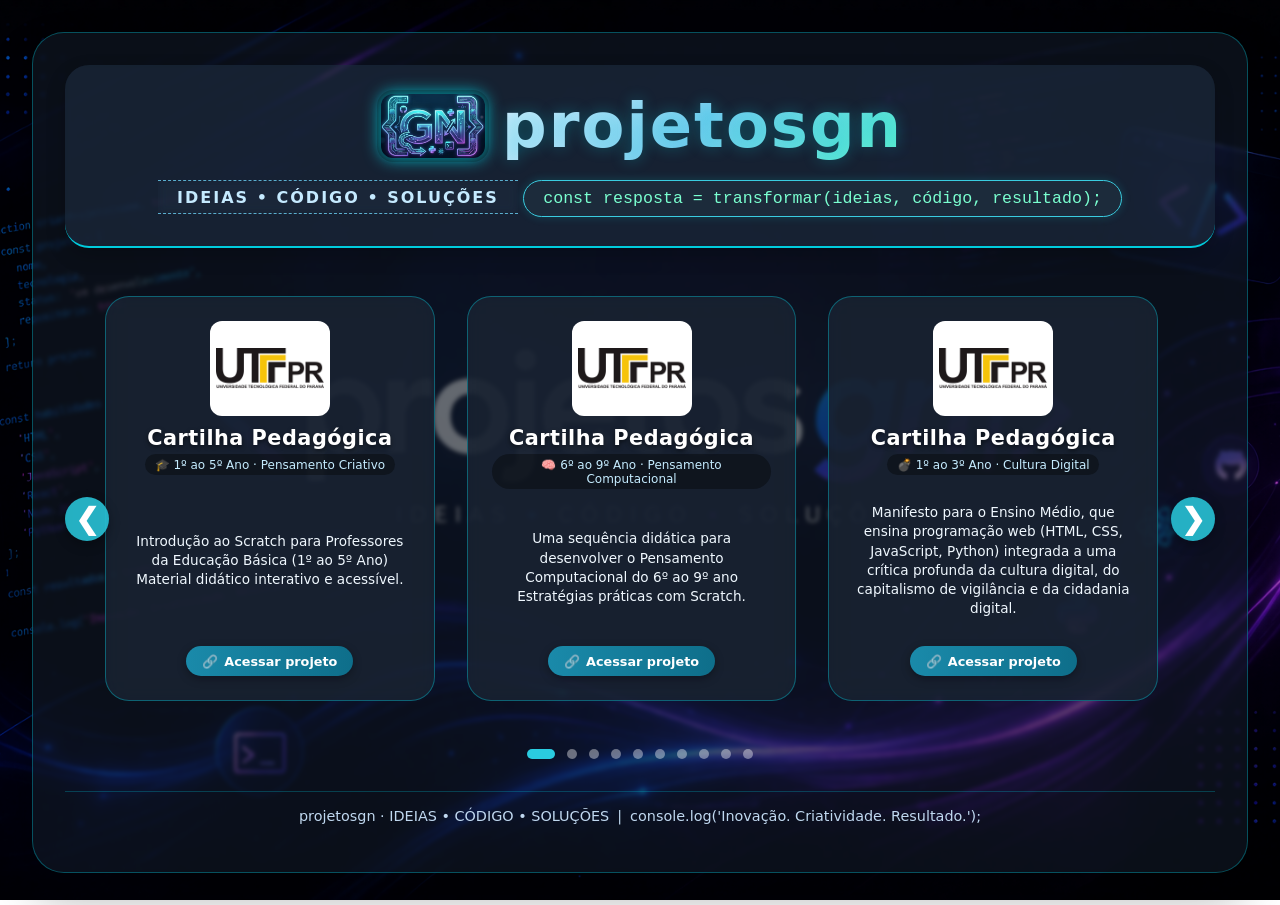
<file: index.html>
<!DOCTYPE html>
<!--
    ===================================================================
    projetosgn · Portfólio de Soluções
    ===================================================================
    Objetivo:
        Apresentar projetos de tecnologia e inovação em um formato
        de carrossel interativo. O foco está no pensamento computacional,
        código limpo e soluções transformadoras. Cada slide representa
        um projeto ou seção institucional, com navegação por botões
        e indicadores visuais.
        
        🆕 VERSÃO CARROSSEL ATUALIZADA: Adotado sistema de scroll suave
        com navegação por setas e indicadores clicáveis.
        
    Autor : Gisele Nunes
    Data  : 2026 (Atualizado com sistema de carrossel estilo projetosrb)
    ===================================================================
-->

<html lang="pt-BR">

<head>
    <meta charset="UTF-8">
    <meta name="viewport" content="width=device-width, initial-scale=1.0, viewport-fit=cover">
    <title>projetosgn · Portfólio de Soluções</title>
    <link rel="stylesheet" href="assets/css/style.css">
</head>

<body>
    <div class="wrapper">
        <div class="hero">
            <div class="logo-titulo">
                <img src="assets/images/logo_projetosgn_2.png" alt="logo projetosgn" class="logo-simbolo"
                    onerror="this.style.display='none'">
                <h1>projetosgn</h1>
            </div>
            <div class="tagline">IDEIAS • CÓDIGO • SOLUÇÕES</div>
            <div class="code-snippet">
                const resposta = transformar(ideias, código, resultado);
            </div>
        </div>

        <!-- CARROSSEL ATUALIZADO - Sistema de scroll suave -->
        <div class="carrossel-container">
            <div class="carrossel-slides" id="carrosselSlides">

                <div class="carrossel-item">
                    <div class="card-projeto">
                        <img src="assets/images/UTFPR_logo.png" alt="Logo UTFPR" class="logo-projeto"
                            onerror="this.src='https://placehold.co/140x110?text=UTFPR'">
                        <h3>Cartilha Pedagógica</h3>
                        <div class="desc-curta">🎓 1º ao 5º Ano · Pensamento Criativo</div>
                        <div class="descricao-principal">
                            Introdução ao Scratch para Professores da Educação Básica (1º ao 5º Ano)<br>
                            Material didático interativo e acessível.
                        </div>
                        <a href="https://barbosa-rodrigo-1979.github.io/scratch-na-educacao-basica/" class="btn-projeto"
                            target="_blank" rel="noopener noreferrer">
                            <span>🔗</span> Acessar projeto
                        </a>
                    </div>
                </div>

                <div class="carrossel-item">
                    <div class="card-projeto">
                        <img src="assets/images/UTFPR_logo.png" alt="Logo UTFPR" class="logo-projeto"
                            onerror="this.src='https://placehold.co/140x110?text=UTFPR'">
                        <h3>Cartilha Pedagógica</h3>
                        <div class="desc-curta">🧠 6º ao 9º Ano · Pensamento Computacional</div>
                        <div class="descricao-principal">
                            Uma sequência didática para desenvolver o Pensamento Computacional do 6º ao 9º ano<br>
                            Estratégias práticas com Scratch.
                        </div>
                        <a href="https://barbosa-rodrigo-1979.github.io/scratch-na-educacao-basica-2/"
                            class="btn-projeto" target="_blank" rel="noopener noreferrer">
                            <span>🔗</span> Acessar projeto
                        </a>
                    </div>
                </div>

                <div class="carrossel-item">
                    <div class="card-projeto">
                        <img src="assets/images/UTFPR_logo.png" alt="Logo UTFPR" class="logo-projeto"
                            onerror="this.src='https://barbosa-rodrigo-1979.github.io/revolucao_digital/'">
                        <h3>Cartilha Pedagógica</h3>
                        <div class="desc-curta">💣 1º ao 3º Ano · Cultura Digital</div>
                        <div class="descricao-principal">
                            Manifesto para o Ensino Médio, que ensina programação web (HTML, CSS, JavaScript, Python)
                            integrada
                            a uma crítica profunda da cultura digital, do capitalismo de vigilância e da cidadania
                            digital.
                        </div>
                        <a href="https://barbosa-rodrigo-1979.github.io/revolucao_digital/" class="btn-projeto"
                            target="_blank" rel="noopener noreferrer">
                            <span>🔗</span> Acessar projeto
                        </a>
                    </div>
                </div>

                <div class="carrossel-item card-projeto">
                    <!-- Logo da Cartilha Robótica; classe adicional para fundo preto caso necessário no CSS -->
                        <img src="assets/images/UTFPR_logo.png" alt="Logo UTFPR" class="logo-projeto"
                            onerror="this.src='https://barbosa-rodrigo-1979.github.io/revolucao_digital/'">
                    <h3>Cartilha Pedagógica</h3>
                    <div class="desc-curta">🎓 1º ao 5º Ano · Despertar da robótica </div>
                    <div class="descricao-principal">
                        Introdução a robótica para Professores da Educação Básica (1º ao 5º Ano)<br>
                        Material didático interativo e acessível.
                    </div>
                    <a href="https://barbosa-rodrigo-1979.github.io/projeto_cartilha_robotica/index.html"
                        class="btn-projeto" target="_blank" rel="noopener noreferrer">
                        <i>🔗</i> Acessar projeto
                    </a>
                </div>

                                           <div class="carrossel-item">
                    <div class="card-projeto">
                        <img src="assets/images/UTFPR_logo.png" alt="Logo UTFPR" class="logo-projeto"
                            onerror="this.src='https://barbosa-rodrigo-1979.github.io/revolucao_digital/'">
                        <h3>Cartilha Pedagógica</h3>
                        <div class="desc-curta">💣 Projeto - Sogra 180º</div>
                        <div class="descricao-principal">
                           O Projeto Sogra 180º é um kit didático embarcado que junta Arduino Uno, HC-SR04, servo SG90 e outras surpresas; basicamente uma sogra eletrônica que enxerga longe e reclama em 180 graus.
                        </div>
                        <a href="https://barbosa-rodrigo-1979.github.io/sogra_180-/" class="btn-projeto"  
                            target="_blank" rel="noopener noreferrer">
                            <span>🔗</span> Acessar projeto
                        </a>
                    </div>
                </div>

                <div class="carrossel-item">
                    <div class="card-projeto">
                        <img src="assets/images/UTFPR_logo.png" alt="Logo UTFPR" class="logo-projeto"
                            onerror="this.src='https://barbosa-rodrigo-1979.github.io/revolucao_digital/'">
                        <h3>Controle Arduino</h3>
                        <div class="desc-curta">💣 Aplicativo para Controle de Projetos com Arduino</div>
                        <div class="descricao-principal">
                           O ControleArduino é um aplicativo para dispositivos Android desenvolvido para facilitar a interação e o controle de projetos eletrônicos que utilizam a plataforma Arduino. 
                        </div>
                        <a href="https://barbosa-rodrigo-1979.github.io/ControleArduino/" class="btn-projeto"
                            target="_blank" rel="noopener noreferrer">
                            <span>🔗</span> Acessar projeto
                        </a>
                    </div>
                </div>

                <div class="carrossel-item">
                    <div class="card-projeto">
                        <img src="assets/images/logo_ODS_3.png" alt="ODS na Escola"
                            class="logo-projeto logo-fundo-preto"
                            onerror="this.src='https://placehold.co/140x110?text=ODS+Escola&bg=1a8aaa&textColor=white'">
                        <h3>ODS na Escola</h3>
                        <div class="desc-curta">🌍 Ensino Médio · Agenda 2030</div>
                        <div class="descricao-principal">
                            Projeto interdisciplinar para a rede pública estadual do Paraná<br>
                            Conectando juventude, cidadania e os Objetivos de Desenvolvimento Sustentável da ONU.
                        </div>
                        <a href="https://giselenunes.github.io/sustentabilidade_ods/" class="btn-projeto"
                            target="_blank" rel="noopener noreferrer">
                            <span>🌐</span> Acessar ODS na Escola
                        </a>
                    </div>
                </div>

                <div class="carrossel-item">
                    <div class="card-projeto">
                        <img src="assets/images/logo_fofoqueiro.png" alt="Robô Fofoqueiro"
                            class="logo-projeto logo-fundo-preto"
                            onerror="this.src='https://placehold.co/140x110?text=🤖+FOFOQUEIRO&bg=111111&textColor=00ccdd'">
                        <h3>🤖 Robô Fofoqueiro</h3>
                        <div class="desc-curta">🎙️ IA · Acessibilidade · Ensino Médio</div>
                        <div class="descricao-principal">
                            Assistente robótico com personalidade excêntrica que traduz sons ambientes em alertas
                            visuais, textuais e emocionais.<br>
                            Projeto integrador com Python, Visão Computacional, sensores de áudio e IA generativa com
                            gírias paranaenses.
                        </div>
                        <a href="https://giselenunes.github.io/projeto-integrador/" class="btn-projeto" target="_blank"
                            rel="noopener noreferrer">
                            <span>🤖</span> Conhecer projeto
                        </a>
                    </div>
                </div>

                <div class="carrossel-item">
                    <div class="card-projeto">
                        <img src="assets/images/logo_projetosgn_6.png" alt="Gisele Nunes"
                            class="logo-projeto logo-fundo-preto"
                            onerror="this.src='https://placehold.co/140x110?text=GN'">
                        <h3>Bio</h3>
                        <div class="desc-curta">👤 Institucional · Criadora</div>
                        <div class="descricao-principal">
                            Conheça a trajetória, formação acadêmica e filosofia de trabalho<br>
                            de Gisele Nunes, idealizadora do projetosgn.
                        </div>
                        <a href="pages/bio.html" class="btn-projeto">
                            <span>👤</span> Conhecer criadora
                        </a>
                    </div>
                </div>

                <div class="carrossel-item">
                    <div class="card-projeto">
                        <img src="assets/images/logo_projetosgn_6.png" alt="Logo projetosgn"
                            class="logo-projeto logo-fundo-preto"
                            onerror="this.src='https://placehold.co/140x110?text=projetosgn'">
                        <h3>Novos Horizontes</h3>
                        <div class="desc-curta">🚀 Em breve · inovação</div>
                        <div class="descricao-principal">
                            Reservado para projetos futuros<br>
                            Novas soluções, tecnologias emergentes e ideias em evolução.
                        </div>
                        <button class="btn-projeto" id="btnProjetoFuturo">
                            <span>✨</span> Em desenvolvimento
                        </button>
                    </div>
                </div>
            </div>

            <button class="carrossel-btn carrossel-btn-prev" id="btnPrev" aria-label="Projeto anterior">
                ❮
            </button>

            <button class="carrossel-btn carrossel-btn-next" id="btnNext" aria-label="Próximo projeto">
                ❯
            </button>

            <div class="carrossel-indicadores" id="carrosselIndicadores"></div>
        </div>

        <div class="footer">
            <span>projetosgn · IDEIAS • CÓDIGO • SOLUÇÕES</span>
            <span>|</span>
            <span>console.log('Inovação. Criatividade. Resultado.');</span>
        </div>
    </div>

    <script src="assets/js/script.js"></script>
</body>

</html>
</file>
<file: assets/css/style.css>
/*===================================================================
    Titulo do documento: Estilos CSS para Portfólio de Projetos - Gisele Nunes
    ===================================================================
    Objetivo:
        Este arquivo define todos os estilos visuais para o site de portfólio,
        incluindo layout do carrossel de projetos, página sobre, efeitos de vidro
        (glassmorphism), responsividade e animações. Garante uma experiência
        visual moderna, legível e consistente em diferentes dispositivos.
        
        🆕 VERSÃO CARROSSEL ATUALIZADA: Estilos adaptados para scroll suave
        com navegação por setas e indicadores clicáveis (sistema projetosrb).
        
    Autor : Gisele Nunes
    Data  : 2026 (Atualizado com sistema de carrossel estilo projetosrb)
===================================================================*/

/* ==========================================================================
   1. RESET E CONFIGURAÇÕES GLOBAIS
   ========================================================================== */

* {
    margin: 0;
    padding: 0;
    box-sizing: border-box;
}

body {
    font-family: 'Inter', 'Segoe UI', system-ui, -apple-system, sans-serif;
    background-image: url('../images/fundo_projetosgn.png');
    background-size: cover;
    background-position: center;
    background-repeat: no-repeat;
    background-attachment: fixed;
    min-height: 100vh;
    display: flex;
    align-items: center;
    justify-content: center;
    padding: 2rem;
    position: relative;
}

body::before {
    content: "";
    position: fixed;
    top: 0;
    left: 0;
    right: 0;
    bottom: 0;
    background: rgba(0, 0, 0, 0.3);
    z-index: 0;
}

/* ==========================================================================
   2. ESTRUTURA PRINCIPAL (WRAPPER)
   ========================================================================== */

.wrapper {
    position: relative;
    z-index: 2;
    max-width: 1400px;
    width: 100%;
    background: rgba(20, 30, 45, 0.5);
    backdrop-filter: blur(2px);
    border-radius: 2rem;
    padding: 2rem;
    box-shadow: 0 25px 45px rgba(0, 0, 0, 0.3);
    border: 1px solid rgba(0, 180, 200, 0.4);
}

/* ==========================================================================
   3. SEÇÃO HERO (CABEÇALHO DE APRESENTAÇÃO)
   ========================================================================== */

.hero {
    text-align: center;
    margin-bottom: 2rem;
    padding: 1.5rem 1rem;
    background: rgba(30, 45, 65, 0.55);
    backdrop-filter: blur(4px);
    border-radius: 1.5rem;
    border-bottom: 2px solid #00ccdd;
    position: relative;
    overflow: hidden;
    box-shadow: 0 8px 20px rgba(0, 0, 0, 0.2);
}

.logo-titulo {
    display: flex;
    align-items: center;
    justify-content: center;
    gap: 0.8rem;
    flex-wrap: wrap;
    margin-bottom: 0.3rem;
}

.logo-simbolo {
    height: 72px;
    width: auto;
    filter: drop-shadow(0 0 8px #00ccdd);
    transition: transform 0.3s ease;
    border-radius: 16px;
    background: rgba(0, 0, 0, 0.2);
    padding: 4px;
}

.logo-simbolo:hover {
    transform: scale(1.02);
}

h1 {
    font-size: 3.9rem;
    background: linear-gradient(135deg, #e0f0ff, #7accee, #5aeecc);
    background-clip: text;
    -webkit-background-clip: text;
    color: transparent;
    letter-spacing: 2px;
    font-weight: 700;
    text-shadow: 0 0 15px rgba(0, 200, 220, 0.3);
}

.tagline {
    font-size: 1rem;
    letter-spacing: 2px;
    color: #c5eaff;
    font-weight: 600;
    margin: 0.5rem 0;
    border-top: 1px dashed #5aaece;
    border-bottom: 1px dashed #5aaece;
    display: inline-block;
    padding: 0.4rem 1.2rem;
    backdrop-filter: blur(4px);
}

.code-snippet {
    background: rgba(30, 46, 62, 0.8);
    padding: 0.5rem 1.2rem;
    border-radius: 40px;
    display: inline-block;
    font-family: 'Courier New', monospace;
    color: #7affd0;
    font-size: 1.04rem;
    border: 1px solid #3acce0;
    margin-top: 0.8rem;
    box-shadow: 0 0 10px rgba(0, 200, 210, 0.2);
    font-weight: 500;
}

/* ==========================================================================
   4. BOTÃO DE VOLTAR (PÁGINA SOBRE)
   ========================================================================== */

.btn-voltar {
    display: inline-flex;
    align-items: center;
    gap: 8px;
    background: rgba(30, 55, 75, 0.85);
    backdrop-filter: blur(8px);
    color: #c5ecff;
    text-decoration: none;
    padding: 0.6rem 1.2rem;
    border-radius: 40px;
    font-size: 0.9rem;
    font-weight: 500;
    transition: all 0.3s ease;
    border: 1px solid rgba(42, 204, 224, 0.4);
    margin-bottom: 1.5rem;
}

.btn-voltar:hover {
    background: rgba(42, 204, 224, 0.85);
    color: #1a2a3a;
    border-color: white;
    transform: translateX(-4px);
}

.btn-voltar span {
    font-size: 1.2rem;
}

/* ==========================================================================
   5. CARROSSEL DE PROJETOS - SISTEMA DE SCROLL SUAVE (ESTILO PROJETOSRB)
   ========================================================================== */

.carrossel-container {
    position: relative;
    margin: 2rem 0;
    padding: 0 2.5rem;
}

.carrossel-slides {
    display: flex;
    overflow-x: auto;
    scroll-snap-type: x mandatory;
    gap: 2rem;
    padding: 1rem 0.5rem;
    scroll-behavior: smooth;
    -webkit-overflow-scrolling: touch;
    scrollbar-width: thin;
    scrollbar-color: #2acce0 rgba(255, 255, 255, 0.2);
}

.carrossel-slides::-webkit-scrollbar {
    height: 8px;
}

.carrossel-slides::-webkit-scrollbar-track {
    background: rgba(255, 255, 255, 0.2);
    border-radius: 10px;
}

.carrossel-slides::-webkit-scrollbar-thumb {
    background: #2acce0;
    border-radius: 10px;
}

.carrossel-item {
    flex: 0 0 calc(33.333% - 1.35rem);
    min-width: 280px;
    scroll-snap-align: start;
    transition: transform 0.3s ease, opacity 0.3s ease;
}

.carrossel-item:hover {
    transform: scale(1.02);
}

.card-projeto {
    background: rgba(25, 35, 50, 0.85);
    backdrop-filter: blur(12px);
    border-radius: 1.5rem;
    padding: 1.5rem;
    border: 1px solid rgba(0, 200, 220, 0.4);
    transition: all 0.3s ease;
    text-align: center;
    height: 100%;
    display: flex;
    flex-direction: column;
    align-items: center;
    width: 100%;
    min-height: 400px;
    justify-content: space-between;
}

.card-projeto:hover {
    border-color: #00ddff;
    box-shadow: 0 0 20px rgba(0, 200, 230, 0.25);
    transform: translateY(-3px);
    background: rgba(30, 42, 60, 0.9);
}

.logo-projeto {
    width: 120px;
    height: 95px;
    object-fit: contain;
    margin-bottom: 0.6rem;
    border-radius: 12px;
    padding: 6px;
    display: block;
    margin-left: auto;
    margin-right: auto;
}

.logo-projeto[src*="UTFPR_logo"] {
    background: #ffffff;
}

.logo-projeto[src*="logo_projetosgn_6"] {
    background: #000000;
}

.logo-projeto:not([src*="UTFPR_logo"]):not([src*="logo_ODS_3"]) {
    background: #000000;
}

.logo-projeto[src*="logo_ODS_3"] {
    background: #ffffff !important;
    padding: 6px;
    object-fit: contain;
}

h3 {
    font-size: 1.3rem;
    color: #ffffff;
    margin-bottom: 0.3rem;
    font-weight: 700;
    text-shadow: 0 2px 4px rgba(0, 0, 0, 0.5);
    letter-spacing: 0.5px;
}

.desc-curta {
    font-size: 0.75rem;
    color: #c5ecff;
    background: rgba(0, 0, 0, 0.35);
    display: inline-block;
    padding: 0.2rem 0.6rem;
    border-radius: 50px;
    margin-bottom: 0.6rem;
    font-weight: 500;
}

.descricao-principal {
    color: #f0f8ff;
    line-height: 1.4;
    margin: 0.6rem 0;
    font-size: 0.85rem;
    font-weight: 500;
    flex: 1;
    display: flex;
    align-items: center;
}

.btn-projeto {
    display: inline-flex;
    align-items: center;
    justify-content: center;
    gap: 6px;
    background: linear-gradient(95deg, #1a8aaa, #0e6e8a);
    border: none;
    padding: 0.45rem 1rem;
    border-radius: 40px;
    color: white;
    font-weight: bold;
    text-decoration: none;
    font-size: 0.8rem;
    transition: 0.2s;
    cursor: pointer;
    margin-top: 0.6rem;
    box-shadow: 0 3px 10px rgba(0, 0, 0, 0.3);
}

.btn-projeto:hover {
    background: linear-gradient(95deg, #2ac0e0, #1a90b0);
    transform: scale(1.02);
    box-shadow: 0 0 12px rgba(0, 200, 220, 0.5);
}

/* ==========================================================================
   6. BOTÕES DE NAVEGAÇÃO DO CARROSSEL (SETAS)
   ========================================================================== */

.carrossel-btn {
    position: absolute;
    top: 50%;
    transform: translateY(-50%);
    background: rgba(42, 204, 224, 0.85);
    backdrop-filter: blur(4px);
    border: none;
    width: 44px;
    height: 44px;
    border-radius: 50%;
    cursor: pointer;
    font-size: 1.8rem;
    font-weight: bold;
    color: white;
    display: flex;
    align-items: center;
    justify-content: center;
    transition: all 0.2s ease;
    z-index: 10;
    box-shadow: 0 4px 12px rgba(0, 0, 0, 0.3);
}

.carrossel-btn-prev {
    left: 0;
}

.carrossel-btn-next {
    right: 0;
}

.carrossel-btn:hover {
    background: #00ccdd;
    transform: translateY(-50%) scale(1.1);
    box-shadow: 0 6px 16px rgba(0, 0, 0, 0.4);
}

.carrossel-btn:active {
    transform: translateY(-50%) scale(0.95);
}

/* ==========================================================================
   7. INDICADORES (DOTS) DO CARROSSEL
   ========================================================================== */

.carrossel-indicadores {
    display: flex;
    justify-content: center;
    gap: 0.75rem;
    margin-top: 2rem;
    flex-wrap: wrap;
}

.indicador {
    width: 10px;
    height: 10px;
    border-radius: 50%;
    background: rgba(255, 255, 255, 0.4);
    cursor: pointer;
    transition: all 0.2s ease;
    display: inline-block;
}

.indicador.ativo {
    background: #2acce0;
    width: 28px;
    border-radius: 12px;
}

.indicador:hover {
    background: rgba(42, 204, 224, 0.7);
    transform: scale(1.2);
}

/* ==========================================================================
   8. PÁGINA "SOBRE GISELE NUNES" - ESTILOS ESPECÍFICOS
   ========================================================================== */

.sobre-container {
    width: 100%;
    max-width: 1100px;
    margin: 0 auto;
}

.profile-card {
    background: rgba(25, 35, 50, 0.7);
    backdrop-filter: blur(12px);
    border-radius: 2rem;
    padding: 1.8rem;
    margin-bottom: 2rem;
    border: 1px solid rgba(0, 200, 220, 0.4);
    transition: all 0.3s ease;
}

.profile-card:hover {
    border-color: #2acce0;
    box-shadow: 0 0 20px rgba(0, 200, 230, 0.2);
}

.perfil-linha {
    display: flex;
    flex-wrap: wrap;
    gap: 2rem;
    align-items: center;
}

.avatar-wrapper {
    flex-shrink: 0;
}

.avatar-img {
    width: 180px;
    height: 180px;
    object-fit: cover;
    border-radius: 50%;
    border: 3px solid #2acce0;
    box-shadow: 0 0 15px rgba(42, 204, 224, 0.4);
    background: #0a1a2a;
    padding: 4px;
}

.info-dados {
    flex: 1;
}

.info-dados h2 {
    font-size: 2.2rem;
    margin-bottom: 0.5rem;
    text-align: left;
}

.badge-idade {
    display: inline-block;
    background: rgba(42, 204, 224, 0.2);
    border: 1px solid #2acce0;
    border-radius: 50px;
    padding: 0.3rem 1rem;
    font-size: 0.85rem;
    color: #7affd0;
    margin-bottom: 1rem;
    font-weight: 500;
}

.contato-item {
    display: flex;
    align-items: center;
    flex-wrap: wrap;
    gap: 0.8rem;
    margin: 0.8rem 0;
    padding: 0.5rem;
    background: rgba(0, 0, 0, 0.25);
    border-radius: 12px;
    transition: all 0.2s ease;
}

.contato-item:hover {
    background: rgba(0, 0, 0, 0.4);
}

.contato-icone {
    font-size: 1.2rem;
}

.contato-texto {
    color: #c5ecff;
    font-size: 0.95rem;
    flex: 1;
    word-break: break-all;
}

.btn-copiar {
    background: linear-gradient(95deg, #1a8aaa, #0e6e8a);
    border: none;
    padding: 0.3rem 0.8rem;
    border-radius: 40px;
    color: white;
    font-size: 0.7rem;
    font-weight: 500;
    cursor: pointer;
    transition: all 0.2s ease;
}

.btn-copiar:hover {
    background: linear-gradient(95deg, #2ac0e0, #1a90b0);
    transform: scale(1.02);
    box-shadow: 0 0 8px rgba(0, 200, 220, 0.4);
}

.sobre-container h2 {
    font-size: 1.8rem;
    margin: 1.5rem 0 1rem 0;
    color: #ffffff;
    background: linear-gradient(135deg, #ffffff, #7accee);
    background-clip: text;
    -webkit-background-clip: text;
    color: transparent;
    display: inline-block;
}

.formacao-grid {
    display: grid;
    grid-template-columns: repeat(auto-fit, minmax(280px, 1fr));
    gap: 1.5rem;
    margin: 1.5rem 0;
}

.card-formacao {
    background: rgba(25, 35, 50, 0.7);
    backdrop-filter: blur(12px);
    border-radius: 1.5rem;
    padding: 1.5rem;
    border: 1px solid rgba(0, 200, 220, 0.4);
    transition: all 0.3s ease;
    text-align: center;
}

.card-formacao:hover {
    border-color: #2acce0;
    transform: translateY(-5px);
    box-shadow: 0 0 15px rgba(0, 200, 230, 0.2);
}

.curso-logo-wrapper {
    margin-bottom: 1rem;
    display: flex;
    justify-content: center;
    align-items: center;
}

.logo-instituicao {
    width: 110px;
    height: 90px;
    object-fit: contain;
    border-radius: 16px;
    padding: 8px;
    background: #ffffff;
    backdrop-filter: none;
    border: 1px solid rgba(0, 200, 220, 0.6);
    transition: all 0.25s ease-in-out;
    box-shadow: 0 4px 12px rgba(0, 0, 0, 0.15);
    display: block;
    margin-left: auto;
    margin-right: auto;
}

.logo-instituicao:hover {
    border-color: #2acce0;
    transform: translateY(-3px);
    box-shadow: 0 0 14px rgba(0, 200, 230, 0.4);
    background: #f8f9fa;
}

.logo-instituicao.fallback-logo {
    background: #ffffff !important;
    backdrop-filter: none !important;
}

.curso-titulo {
    font-size: 1.2rem;
    font-weight: 700;
    color: #ffffff;
    margin-bottom: 0.5rem;
    letter-spacing: 0.3px;
}

.curso-periodo {
    font-size: 0.85rem;
    color: #7affd0;
    margin-bottom: 0.8rem;
}

.curso-desc {
    font-size: 0.9rem;
    color: #c5ecff;
    line-height: 1.5;
    text-align: left;
}

.diferenciais-container {
    display: grid;
    grid-template-columns: repeat(auto-fit, minmax(280px, 1fr));
    gap: 1.5rem;
    margin: 1.5rem 0;
}

.citacao {
    background: rgba(0, 0, 0, 0.3);
    border-left: 4px solid #2acce0;
    border-radius: 1rem;
    padding: 1.5rem;
    margin: 2rem 0;
    font-size: 1.1rem;
    font-style: italic;
    color: #e0f0ff;
    line-height: 1.6;
    text-align: center;
}

.footer {
    text-align: center;
    margin-top: 2rem;
    padding: 1rem;
    border-top: 1px solid rgba(0, 180, 200, 0.3);
    font-size: 0.9rem;
    color: #c0d8f0;
    display: flex;
    flex-wrap: wrap;
    justify-content: center;
    gap: 0.5rem;
    font-weight: 500;
}

/* ==========================================================================
   9. FALLBACK PARA AVATAR
   ========================================================================== */

.avatar-fallback {
    width: 180px;
    height: 180px;
    border-radius: 50%;
    background: linear-gradient(135deg, #1a8aaa, #0e6e8a);
    display: flex;
    align-items: center;
    justify-content: center;
    font-size: 3rem;
    font-weight: bold;
    color: white;
    border: 3px solid #2acce0;
    margin: 0 auto;
    font-family: 'Inter', sans-serif;
}

/* ==========================================================================
   10. RESPONSIVIDADE (MEDIA QUERIES)
   ========================================================================== */

@media (max-width: 1200px) {
    .carrossel-item {
        flex: 0 0 calc(50% - 1rem);
    }
}

@media (max-width: 680px) {
    .carrossel-container {
        padding: 0 1.5rem;
    }

    .carrossel-item {
        flex: 0 0 calc(100% - 1rem);
    }

    .carrossel-btn {
        width: 36px;
        height: 36px;
        font-size: 1.4rem;
    }

    body {
        padding: 1rem;
    }

    .wrapper {
        padding: 1rem;
    }

    h1 {
        font-size: 2.4rem;
    }

    .logo-projeto {
        width: 100px;
        height: 80px;
        padding: 5px;
    }

    .logo-simbolo {
        height: 58px;
        border-radius: 12px;
    }

    .descricao-principal {
        font-size: 0.8rem;
    }

    .code-snippet {
        font-size: 0.85rem;
        padding: 0.4rem 0.8rem;
    }

    .footer {
        font-size: 0.7rem;
        flex-direction: column;
        gap: 0.3rem;
    }

    .perfil-linha {
        flex-direction: column;
        text-align: center;
        gap: 1rem;
    }

    .info-dados h2 {
        text-align: center;
        font-size: 1.8rem;
    }

    .badge-idade {
        display: block;
        text-align: center;
        width: fit-content;
        margin-left: auto;
        margin-right: auto;
    }

    .contato-item {
        justify-content: center;
    }

    .avatar-img,
    .avatar-fallback {
        width: 140px;
        height: 140px;
    }

    .profile-card,
    .card-projeto {
        padding: 1.2rem;
    }

    .card-projeto {
        max-width: 100%;
        min-height: 360px;
    }

    .sobre-container h2 {
        font-size: 1.5rem;
    }

    .formacao-grid,
    .diferenciais-container {
        grid-template-columns: 1fr;
    }

    .citacao {
        font-size: 0.95rem;
        padding: 1rem;
    }

    .logo-instituicao {
        width: 90px;
        height: 75px;
        padding: 6px;
    }
}

@media (max-width: 480px) {
    .carrossel-container {
        padding: 0 1rem;
    }

    .carrossel-btn {
        width: 32px;
        height: 32px;
        font-size: 1.2rem;
    }

    h1 {
        font-size: 1.8rem;
    }

    .tagline {
        font-size: 0.85rem;
        padding: 0.3rem 0.8rem;
    }

    .logo-simbolo {
        height: 48px;
    }

    .card-projeto {
        padding: 1rem;
        min-height: 340px;
    }

    .logo-projeto {
        width: 85px;
        height: 70px;
    }

    h3 {
        font-size: 1.1rem;
    }

    .desc-curta {
        font-size: 0.65rem;
    }

    .descricao-principal {
        font-size: 0.7rem;
    }

    .btn-projeto {
        font-size: 0.7rem;
        padding: 0.35rem 0.7rem;
    }

    .logo-instituicao {
        width: 80px;
        height: 70px;
        padding: 5px;
    }

    .citacao {
        font-size: 0.85rem;
        padding: 0.8rem;
    }
}

@media (min-width: 1920px) {
    .wrapper {
        max-width: 1600px;
    }

    h1 {
        font-size: 4.5rem;
    }

    .tagline {
        font-size: 1.2rem;
    }

    .card-projeto {
        min-height: 420px;
    }

    .carrossel-container {
        padding: 0 4rem;
    }
}

/* Animações */
@keyframes fadeUp {
    0% {
        opacity: 0;
        transform: translateY(20px);
    }

    100% {
        opacity: 1;
        transform: translateY(0);
    }
}

.card-projeto,
.card-formacao {
    animation: fadeUp 0.5s ease forwards;
    opacity: 0;
}

.card-projeto:nth-child(1),
.card-formacao:nth-child(1) {
    animation-delay: 0.05s;
}

.card-projeto:nth-child(2),
.card-formacao:nth-child(2) {
    animation-delay: 0.1s;
}

.card-projeto:nth-child(3),
.card-formacao:nth-child(3) {
    animation-delay: 0.15s;
}

.card-projeto:nth-child(4),
.card-formacao:nth-child(4) {
    animation-delay: 0.2s;
}

.card-projeto:nth-child(5),
.card-formacao:nth-child(5) {
    animation-delay: 0.25s;
}
</file>
